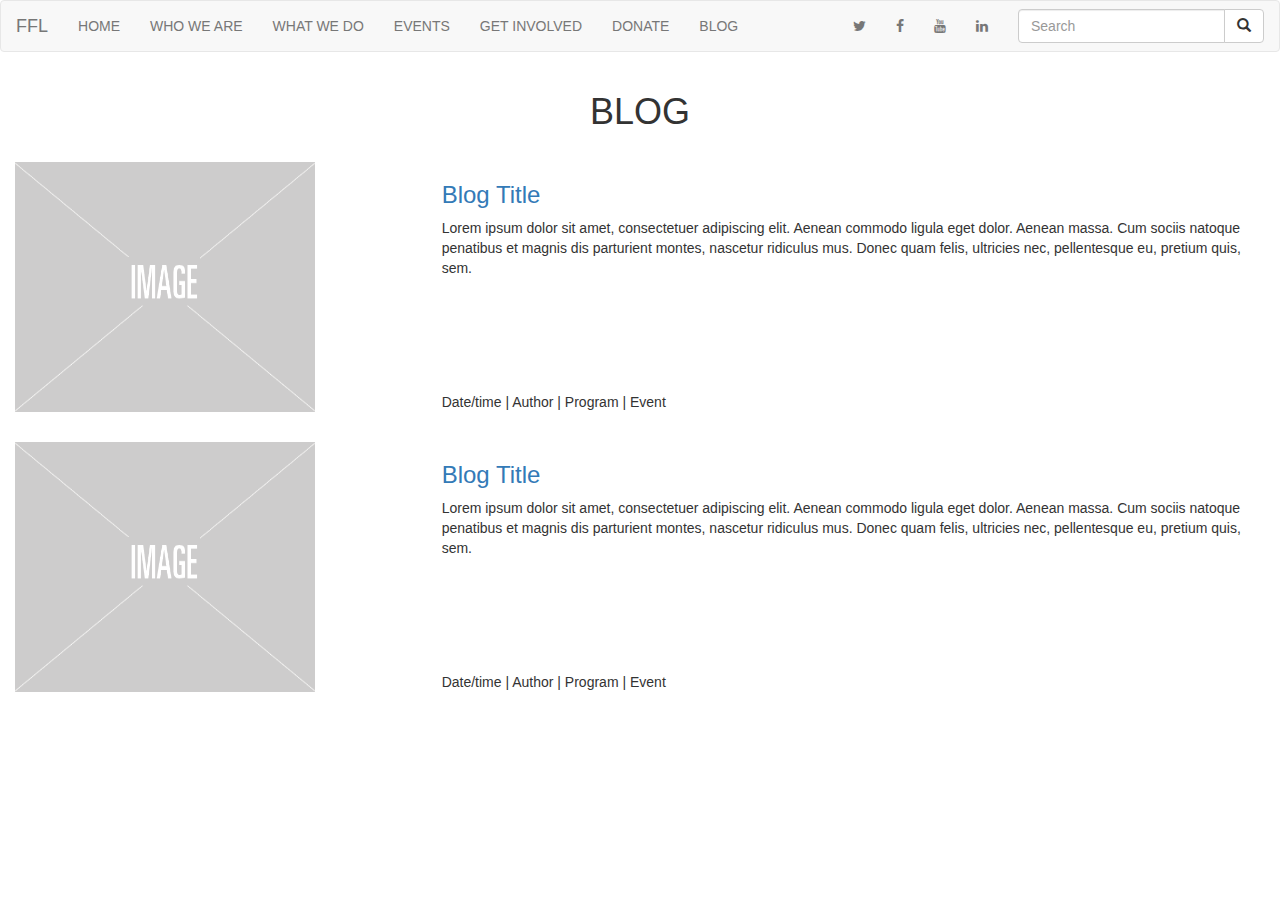
<file: pages/blog-index.html>
<!DOCTYPE html>
<html>
<head>
  <title>Blog | Foundation for Letters</title>
  <meta charset="utf-8">
  <meta name="viewport" content="width=device-width, initial-scale=1">
  <link rel="stylesheet" href="https://maxcdn.bootstrapcdn.com/bootstrap/3.3.7/css/bootstrap.min.css">
  <link rel="stylesheet" href="https://cdnjs.cloudflare.com/ajax/libs/font-awesome/4.7.0/css/font-awesome.min.css">
  <link rel="stylesheet" href="../styles/blog-index.css">
  <script src="https://ajax.googleapis.com/ajax/libs/jquery/3.2.1/jquery.min.js"></script>
  <script src="https://maxcdn.bootstrapcdn.com/bootstrap/3.3.7/js/bootstrap.min.js"></script>
  <script src="../nav.js"></script>
</head>
<body>
  <nav class="pages-navbar">
  </nav>
  
  <div class="container-fluid">
    <h1 class="text-center">BLOG</h1>
    <div class="row blog-index__row">
      <div class="col-sm-4">
        <a href="blog-post.html"><img src="../images/img-placeholder.png" alt="blog img" width="300px" height="250px"></a>
      </div>
      <div class="col-sm-8 blog-index__col">
        <a href="blog-post.html"><h3>Blog Title</h3></a>
        <p>Lorem ipsum dolor sit amet, consectetuer adipiscing elit. Aenean commodo ligula eget dolor. Aenean massa. Cum sociis natoque penatibus et magnis dis parturient montes, nascetur ridiculus mus. Donec quam felis, ultricies nec, pellentesque eu, pretium quis, sem.</p>
        <div class="blog-index__info">Date/time | Author | Program | Event</div>
      </div>
    </div>

    <div class="row blog-index__row">
      <div class="col-sm-4">
        <a href="blog-post.html"><img src="../images/img-placeholder.png" alt="blog img" width="300px" height="250px"></a>
      </div>
      <div class="col-sm-8 blog-index__col">
        <a href="blog-post.html"><h3>Blog Title</h3></a>
        <p>Lorem ipsum dolor sit amet, consectetuer adipiscing elit. Aenean commodo ligula eget dolor. Aenean massa. Cum sociis natoque penatibus et magnis dis parturient montes, nascetur ridiculus mus. Donec quam felis, ultricies nec, pellentesque eu, pretium quis, sem.</p>
        <div class="blog-index__info">Date/time | Author | Program | Event</div>
      </div>
    </div>

  </div>
</body>
</html>
</file>
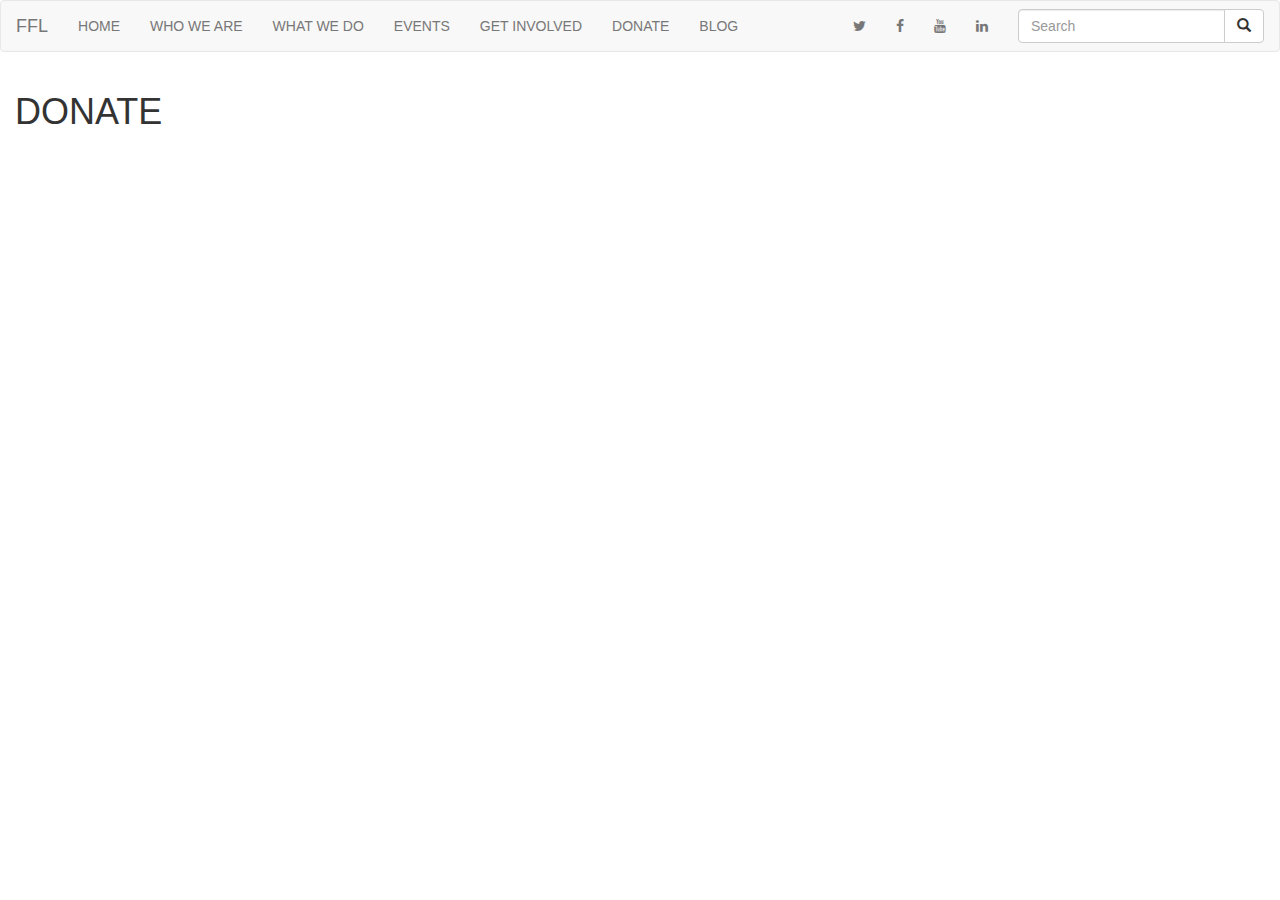
<file: pages/donate.html>
<!DOCTYPE html>
<html>
<head>
  <title>Donate | Foundation for Letters</title>
  <meta charset="utf-8">
  <meta name="viewport" content="width=device-width, initial-scale=1">
  <link rel="stylesheet" href="https://maxcdn.bootstrapcdn.com/bootstrap/3.3.7/css/bootstrap.min.css">
  <link rel="stylesheet" href="https://cdnjs.cloudflare.com/ajax/libs/font-awesome/4.7.0/css/font-awesome.min.css">
  <script src="https://ajax.googleapis.com/ajax/libs/jquery/3.2.1/jquery.min.js"></script>
  <script src="https://maxcdn.bootstrapcdn.com/bootstrap/3.3.7/js/bootstrap.min.js"></script>
  <script src="../nav.js"></script>
</head>
<body>
  <nav class="pages-navbar">
  </nav>

  <div class="container-fluid">

    <!--
      Hey ffl-site team,
        - Enter your HTML below this comment.
        - Only use CSS framework Bootstrap for styling.
        - Here's a decent tutorial on Bootstrap: https://www.w3schools.com/bootstrap/.
        - This means you should not create your own style.css file.
        - The reasoning behind this is we have so many developers working on this, that stylesheets would quickly begin to conflict.
      - Jack
    -->

    <h1>DONATE</h1>

  </div>
</body>
</html>
</file>
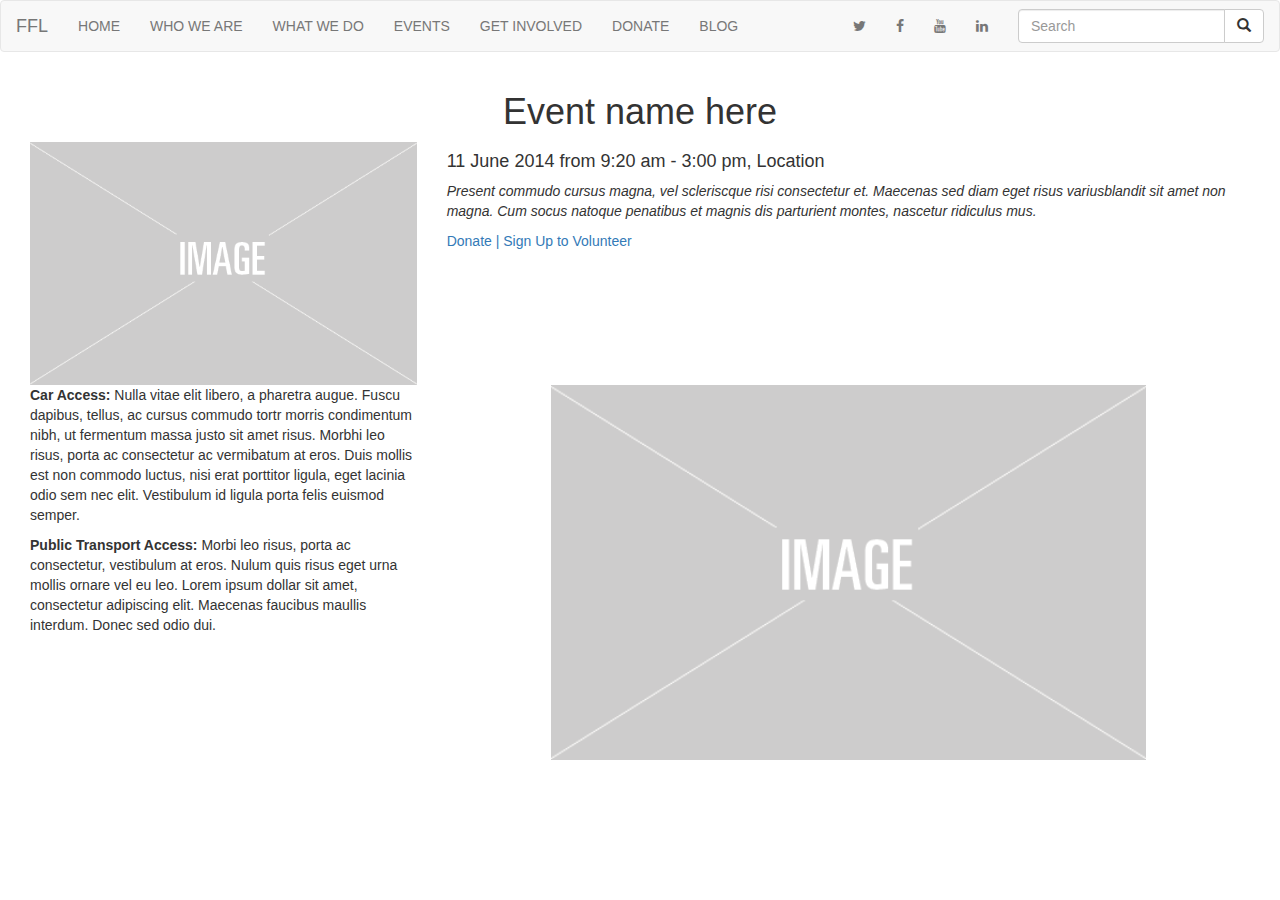
<file: pages/event.html>
<!DOCTYPE html>
<html>
<head>
  <title>Event | Foundation for Letters</title>
  <meta charset="utf-8">
  <meta name="viewport" content="width=device-width, initial-scale=1">
  <link rel="stylesheet" href="https://maxcdn.bootstrapcdn.com/bootstrap/3.3.7/css/bootstrap.min.css">
  <link rel="stylesheet" href="https://cdnjs.cloudflare.com/ajax/libs/font-awesome/4.7.0/css/font-awesome.min.css">
  <script src="https://ajax.googleapis.com/ajax/libs/jquery/3.2.1/jquery.min.js"></script>
  <script src="../nav.js"></script>
</head>
<body>
  <nav class="pages-navbar">
  </nav>

  <div class="container-fluid">
    <div class="container-fluid text-center">  
      <h1>Event name here</h1>
      <div class="row">
        <div class="col-md-4">
          <img style="width: 100%;" src="../images/img-placeholder.png">
        </div>
        <div class="col-md-8 text-left"> 
          <h4>11 June 2014 from 9:20 am - 3:00 pm, Location</h4>
          <p>
            <i>Present commudo cursus magna, vel scleriscque risi consectetur et. Maecenas sed diam eget risus variusblandit sit amet non magna. Cum socus natoque penatibus et magnis dis parturient montes, nascetur ridiculus mus.</i>
          </p>
          <a href="donate.html">Donate<a> | <a href="get-involved.html">Sign Up to Volunteer</h3></a>
        </div>
      </div>
    <div class="row">
      <div class="col-md-4 text-left">
        <p>
          <b>Car Access:</b>
          Nulla vitae elit libero, a pharetra augue. Fuscu dapibus, tellus, ac cursus commudo tortr morris condimentum nibh, ut fermentum massa justo sit amet risus. Morbhi leo risus, porta ac consectetur ac vermibatum at eros. Duis mollis est non commodo luctus, nisi erat porttitor ligula, eget lacinia odio sem nec elit. Vestibulum id ligula porta felis euismod semper.
        </p>
        <p>
          <b>Public Transport Access:</b>
          Morbi leo risus, porta ac consectetur, vestibulum at eros. Nulum quis risus eget urna mollis ornare vel eu leo. Lorem ipsum dollar sit amet, consectetur adipiscing elit. Maecenas faucibus maullis interdum. Donec sed odio dui.
        </p>
      </div>
      <div class="col-md-offset-1 col-md-6">
        <img style="width: 100%;" src="../images/img-placeholder.png">
      </div>
    </div>
</body>
</html>
</file>
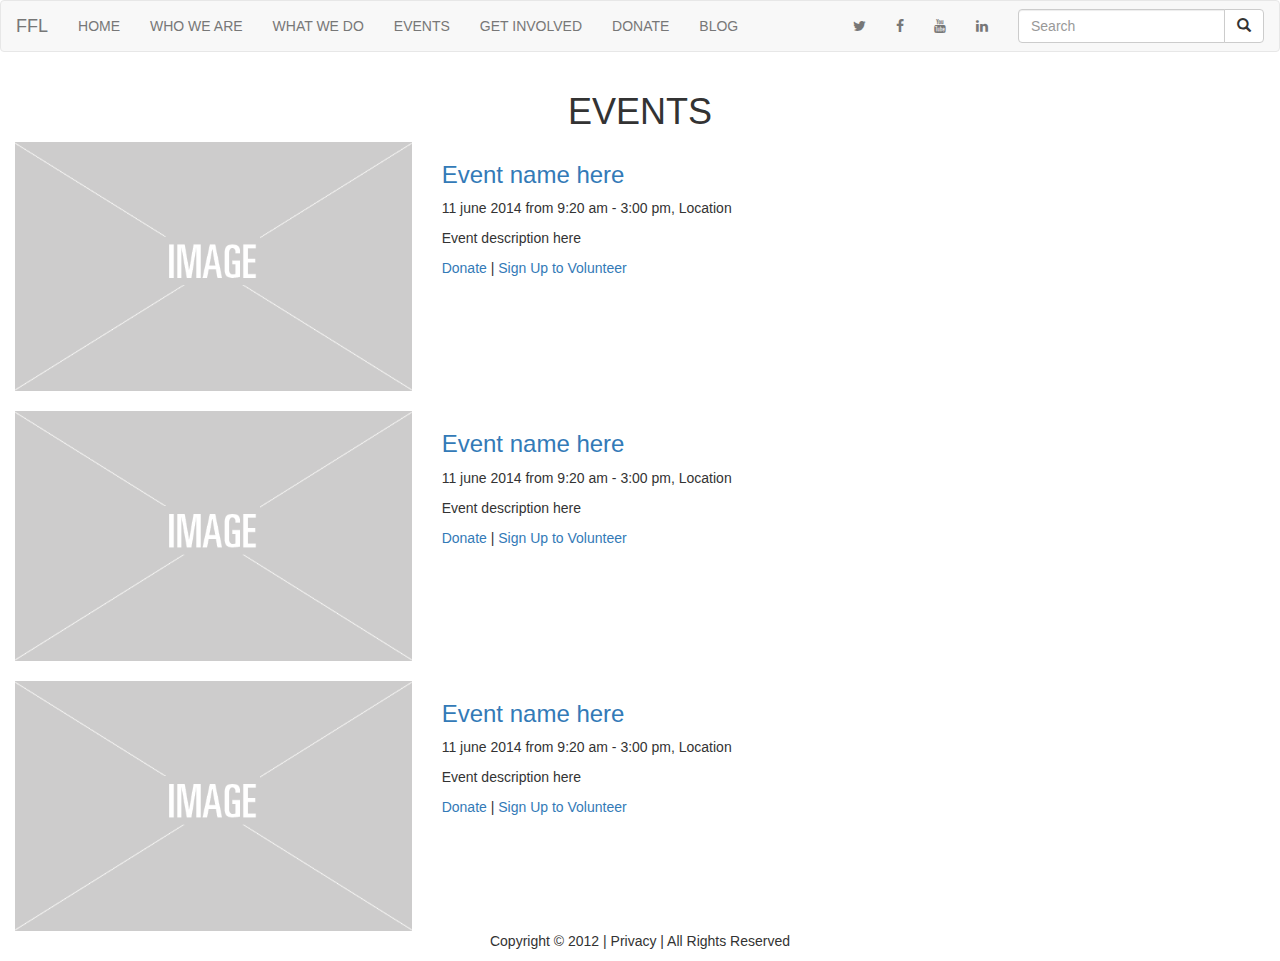
<file: pages/events-index.html>
﻿<!DOCTYPE html>
<html>
<head>
  <title>Events | Foundation for Letters</title>
  <meta charset="utf-8">
  <meta name="viewport" content="width=device-width, initial-scale=1">
  <link rel="stylesheet" href="https://maxcdn.bootstrapcdn.com/bootstrap/3.3.7/css/bootstrap.min.css">
  <link rel="stylesheet" href="https://cdnjs.cloudflare.com/ajax/libs/font-awesome/4.7.0/css/font-awesome.min.css">
  <script src="https://ajax.googleapis.com/ajax/libs/jquery/3.2.1/jquery.min.js"></script>
  <script src="../nav.js"></script>
</head>
<body>
  <nav class="pages-navbar">
  </nav>

  <div class="container-fluid">
        <h1 class="text-center">EVENTS
        </h1>
        <div class="events-index__event1 row">
            <img class="col-md-4" src="../images/img-placeholder.png" />
            <div class="col-md-8">
                <h3><a href="event.html">Event name here</a></h3>
                <p>11 june 2014 from 9:20 am - 3:00 pm, Location</p>
                <p>Event description here</p>
                <p><a href="donate.html">Donate</a> | <a href="get-involved.html">Sign Up to Volunteer</a></p>
            </div>
        </div>
        </br>
        <div class="events-index__event2 row">
           <img class="col-md-4" src="../images/img-placeholder.png" />
            <div class="col-md-8">
                <h3><a href="event.html">Event name here</a></h3>
                <p>11 june 2014 from 9:20 am - 3:00 pm, Location</p>
                <p>Event description here</p>
                <p><a href="donate.html">Donate</a> | <a href="get-involved.html">Sign Up to Volunteer</a></p>
            </div>
        </div>
        </br>
        <div class="events-index__event3 row">
            <img class="col-md-4" src="../images/img-placeholder.png" />
            <div class="col-md-8">
                <h3><a href="event.html">Event name here</a></h3>
                <p>11 june 2014 from 9:20 am - 3:00 pm, Location</p>
                <p>Event description here</p>
                <p><a href="donate.html">Donate</a> | <a href="get-involved.html">Sign Up to Volunteer</a></p>
            </div>
        </div>
    </div>
    <footer class="container-fluid text-center">
        <p>Copyright &copy; 2012 | Privacy | All Rights Reserved </p>
    </footer>
</body>
</html>
</file>
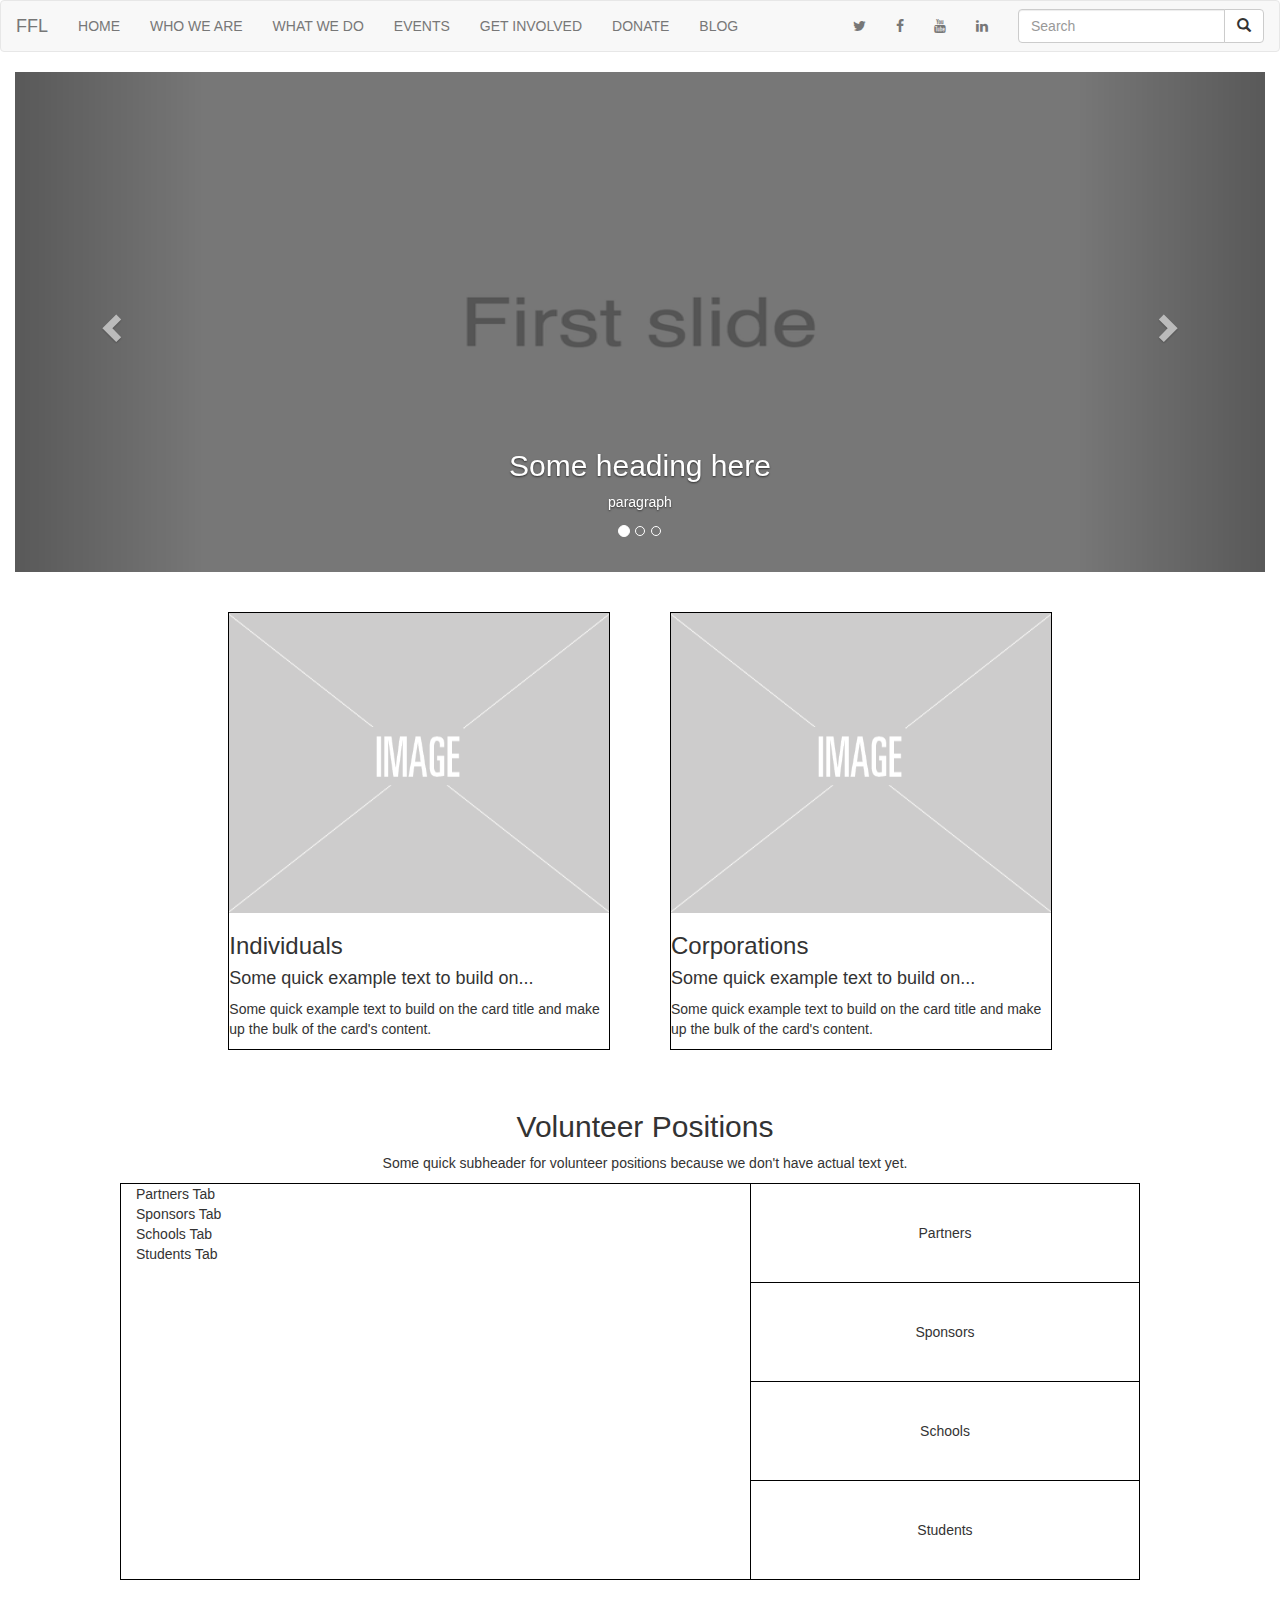
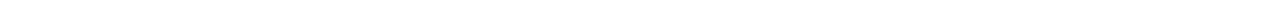
<file: pages/get-involved.html>
<!DOCTYPE html>
<html>
<head>
  <title>Get Involved | Foundation for Letters</title>
  <meta charset="utf-8">
  <meta name="viewport" content="width=device-width, initial-scale=1">
  <link rel="stylesheet" href="https://maxcdn.bootstrapcdn.com/bootstrap/3.3.7/css/bootstrap.min.css">
  <link rel="stylesheet" href="https://cdnjs.cloudflare.com/ajax/libs/font-awesome/4.7.0/css/font-awesome.min.css">
  <script src="https://ajax.googleapis.com/ajax/libs/jquery/3.2.1/jquery.min.js"></script>
  <script src="https://maxcdn.bootstrapcdn.com/bootstrap/3.3.7/js/bootstrap.min.js"></script>
  <script src="../nav.js"></script>
  <link rel="stylesheet" href="../styles/get-involved.css">
</head>
<body>
  <nav class="pages-navbar">
  </nav>

  <div class="container-fluid">
    <div id="carousel" class="carousel slide" data-ride="carousel">
      <ol class="carousel-indicators">
        <li data-target="#carousel" data-slide-to="0" class="active"></li>
        <li data-target="#carousel" data-slide-to="1"></li>
        <li data-target="#carousel" data-slide-to="2"></li>
      </ol>
      <div class="carousel-inner" role="listbox">
        <div class="item active">
          <img style="margin: 0 auto; width: 100%; height: 500px;" class="d-block img-fluid" src="../images/first-slide.png" alt="First slide">
          <div class="carousel-caption d-none d-md-block">
            <h2>Some heading here</h2>
            <p>paragraph</p>
          </div>
        </div>
        <div class="item">
          <img style="margin: 0 auto; width: 100%; height: 500px;" class="d-block img-fluid" src="../images/second-slide.png" alt="Second slide">
          <div class="carousel-caption d-none d-md-block">
            <h2>Some heading here</h2>
            <p>paragraph</p>
          </div>
        </div>
        <div class="item">
          <img style="margin: 0 auto; width: 100%; height: 500px;" class="d-block img-fluid" src="../images/third-slide.png" alt="Third slide">
          <div class="carousel-caption d-none d-md-block">
            <h2>Some heading here</h2>
            <p>paragraph</p>
          </div>
        </div>
      </div>
      <a class="left carousel-control" href="#carousel" role="button" data-slide="prev">
        <span class="glyphicon glyphicon-chevron-left" aria-hidden="true"></span>
        <span class="sr-only">Previous</span>
      </a>
      <a class="right carousel-control" href="#carousel" role="button" data-slide="next">
        <span class="glyphicon glyphicon-chevron-right" aria-hidden="true"></span>
        <span class="sr-only">Next</span>
      </a>
    </div> <!-- ./carousel -->

    <div class="get-involved__card-container row">
      <div class="card col-xs-12 col-sm-offset-2 col-sm-4">
        <div class="card-inner">
          <img class="card-img get-involved__card-image" src="../images/img-placeholder.png" />
          <div class="card-block">
            <h3 class="card-title">Individuals</h3>
            <h4 class="card-subtitle">Some quick example text to build on...</h4>
            <p class="card-text">Some quick example text to build on the card title and make up the bulk of the card's content.</p>
          </div>
        </div>
      </div>

      <div class="card col-xs-12 col-sm-4">
        <div class="card-inner">
          <img class="card-img-top get-involved__card-image" src="../images/img-placeholder.png" />
          <div class="card-block">
            <h3 class="card-title">Corporations</h3>
            <h4 class="card-subtitle">Some quick example text to build on...</h4>
            <p class="card-text">Some quick example text to build on the card title and make up the bulk of the card's content.</p>
          </div>
        </div>
      </div>
    </div>

    <div class="get-involved__positions">
      <div class="text-center">
        <h2>Volunteer Positions</h2>
        <p>Some quick subheader for volunteer positions because we don't have actual text yet.</p>
      </div>

      <div>
        <div class="get-involved__tab-content-container col-sm-offset-1 col-xs-8 col-sm-6">
          <div class="tabcontent" id="get-involved__partners-tab">Partners Tab</div>
          <div class="tabcontent" id="get-involved__sponsors-tab">Sponsors Tab</div>
          <div class="tabcontent" id="get-involved__schools-tab">Schools Tab</div>
          <div class="tabcontent" id="get-involved__students-tab">Students Tab</div>
        </div>
      </div>

      <div class="get-involved__tab-container col-xs-4 col-sm-4">
        <div class="tabgroup btn-group-vertical col-xs-12">
          <button class="tablink btn" onclick="openCity(event, 'Partners')">Partners</button>
          <button class="tablink btn" onclick="openCity(event, 'Sponsors')">Sponsors</button>
          <button class="tablink btn" onclick="openCity(event, 'Schools')">Schools</button>
          <button class="tablink btn" onclick="openCity(event, 'Students')">Students</button>
        </div>
      </div>
    </div>
  </div>
</body>
</html>
</file>
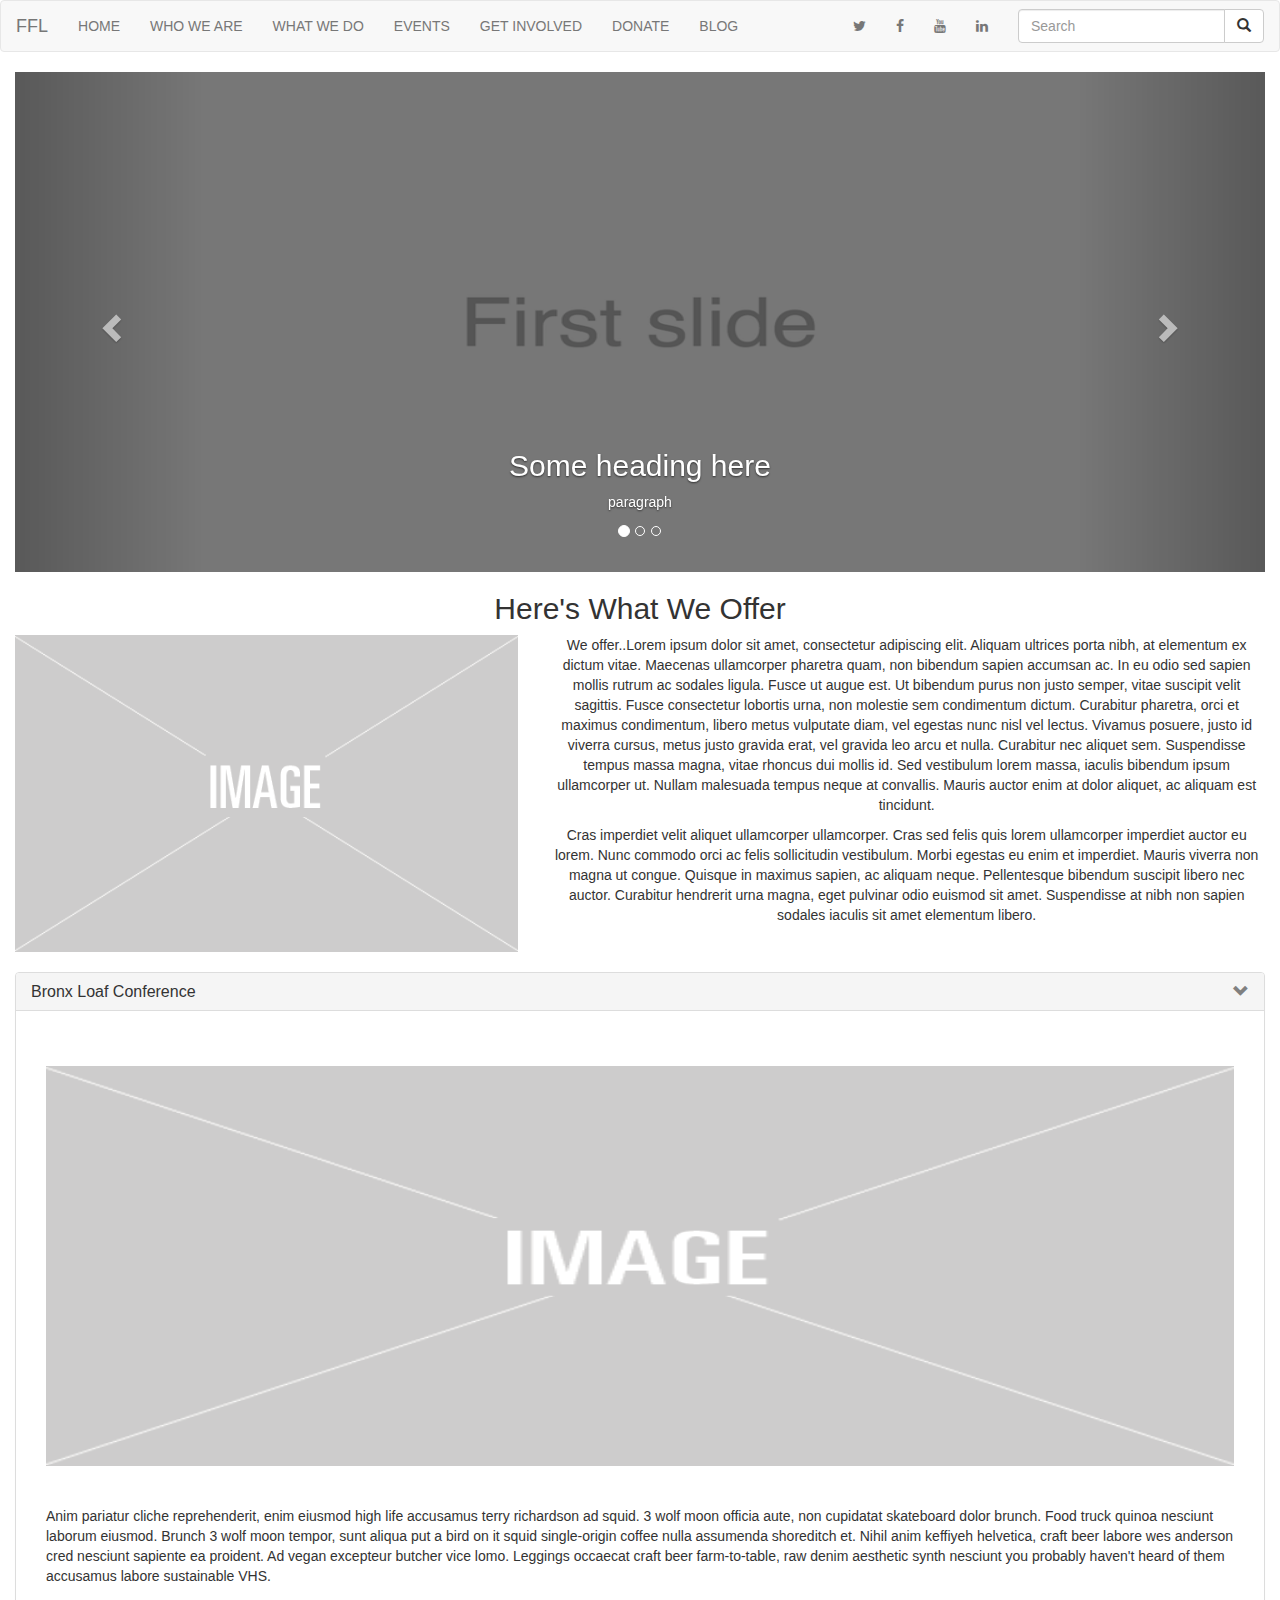
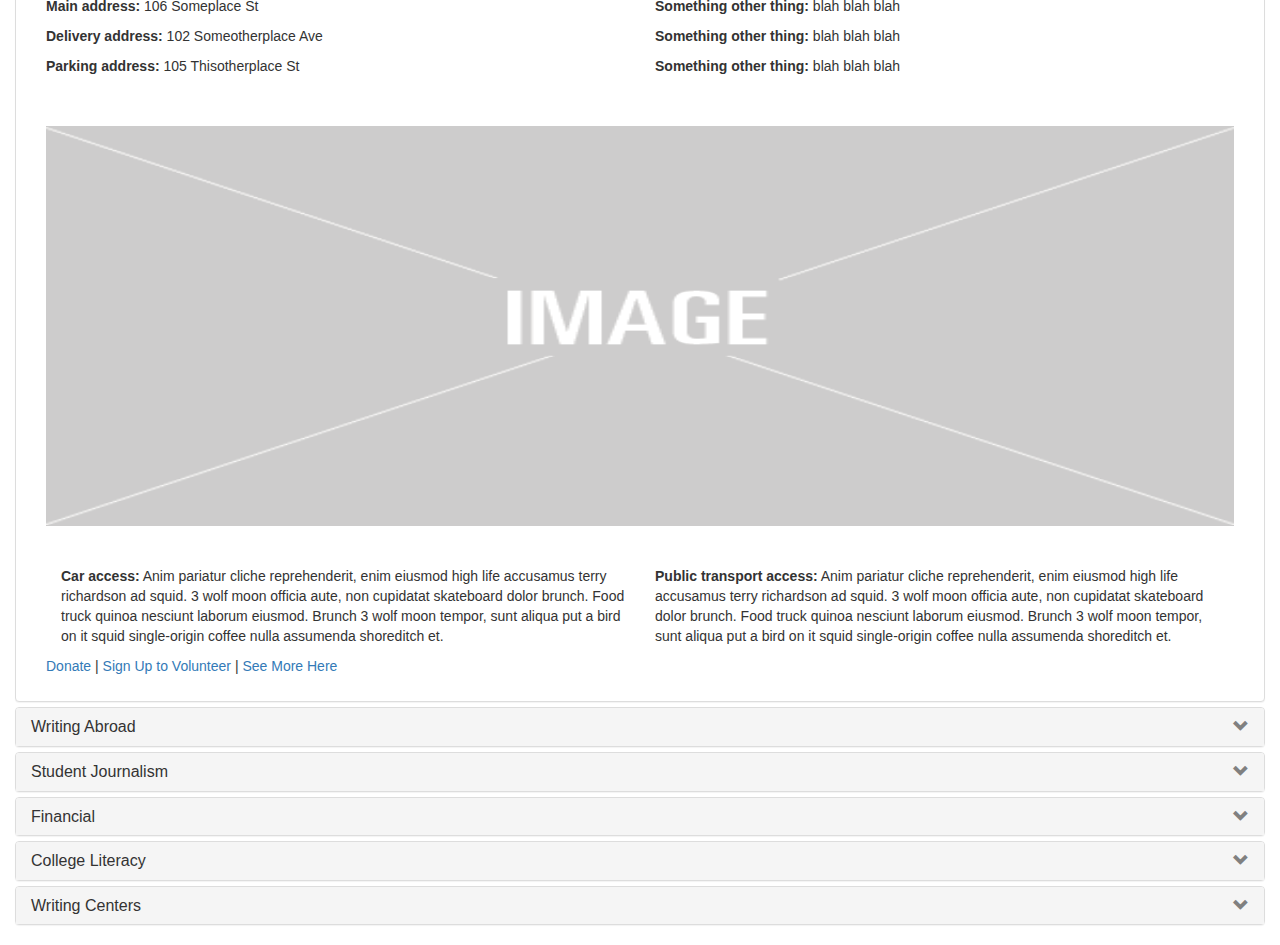
<file: pages/programs.html>
﻿<!DOCTYPE html>
<html>

<head>
  <title>Events | Foundation for Letters</title>
  <meta charset="utf-8">
  <meta name="viewport" content="width=device-width, initial-scale=1">
  <link rel="stylesheet" href="https://maxcdn.bootstrapcdn.com/bootstrap/3.3.7/css/bootstrap.min.css">
  <link rel="stylesheet" href="https://cdnjs.cloudflare.com/ajax/libs/font-awesome/4.7.0/css/font-awesome.min.css">
  <link rel="stylesheet" href="../styles/programs.css">
  <script src="https://ajax.googleapis.com/ajax/libs/jquery/3.2.1/jquery.min.js"></script>
  <script src="https://maxcdn.bootstrapcdn.com/bootstrap/3.3.7/js/bootstrap.min.js"></script>
  <script src="../nav.js"></script>
</head>

<body>
  <nav class="pages-navbar">
  </nav>

  <div class="container-fluid text-center">

    <div id="programs__carousel" class="carousel slide" data-ride="carousel">
      <ol class="carousel-indicators">
        <li data-target="#programs__carousel" data-slide-to="0" class="active"></li>
        <li data-target="#programs__carousel" data-slide-to="1"></li>
        <li data-target="#programs__carousel" data-slide-to="2"></li>
      </ol>
      <div class="carousel-inner" role="listbox">
        <div class="item active">
          <img style="margin: 0 auto; width: 100%; height: 500px;" class="d-block img-fluid" src="../images/first-slide.png" alt="First slide">
          <div class="carousel-caption d-none d-md-block">
            <h2>Some heading here</h2>
            <p>paragraph</p>
          </div>
        </div>
        <div class="item">
          <img style="margin: 0 auto; width: 100%; height: 500px;" class="d-block img-fluid" src="../images/second-slide.png" alt="Second slide">
          <div class="carousel-caption d-none d-md-block">
            <h2>Some heading here</h2>
            <p>paragraph</p>
          </div>
        </div>
        <div class="item">
          <img style="margin: 0 auto; width: 100%; height: 500px;" class="d-block img-fluid" src="../images/third-slide.png" alt="Third slide">
          <div class="carousel-caption d-none d-md-block">
            <h2>Some heading here</h2>
            <p>paragraph</p>
          </div>
        </div>
      </div>
      <a class="left carousel-control" href="#programs__carousel" role="button" data-slide="prev">
        <span class="glyphicon glyphicon-chevron-left" aria-hidden="true"></span>
        <span class="sr-only">Previous</span>
      </a>
      <a class="right carousel-control" href="#programs__carousel" role="button" data-slide="next">
        <span class="glyphicon glyphicon-chevron-right" aria-hidden="true"></span>
        <span class="sr-only">Next</span>
      </a>
    </div> <!-- ./carousel -->

    <div id="programs__blurb">
      <h2> Here's What We Offer</h2>
      <div class="row">
        <div class="col-md-5">
          <img style="width: 100%" src="../images/img-placeholder.png">
        </div>
        <div class="col-md-7">
          <p>
            We offer..Lorem ipsum dolor sit amet, consectetur adipiscing elit. Aliquam ultrices porta nibh, at elementum ex dictum vitae. Maecenas ullamcorper pharetra quam, non bibendum sapien accumsan ac. In eu odio sed sapien mollis rutrum ac sodales ligula. Fusce ut augue est. Ut bibendum purus non justo semper, vitae suscipit velit sagittis. Fusce consectetur lobortis urna, non molestie sem condimentum dictum. Curabitur pharetra, orci et maximus condimentum, libero metus vulputate diam, vel egestas nunc nisl vel lectus. Vivamus posuere, justo id viverra cursus, metus justo gravida erat, vel gravida leo arcu et nulla. Curabitur nec aliquet sem. Suspendisse tempus massa magna, vitae rhoncus dui mollis id. Sed vestibulum lorem massa, iaculis bibendum ipsum ullamcorper ut. Nullam malesuada tempus neque at convallis. Mauris auctor enim at dolor aliquet, ac aliquam est tincidunt.
          </p>
          <p>
            Cras imperdiet velit aliquet ullamcorper ullamcorper. Cras sed felis quis lorem ullamcorper imperdiet auctor eu lorem. Nunc commodo orci ac felis sollicitudin vestibulum. Morbi egestas eu enim et imperdiet. Mauris viverra non magna ut congue. Quisque in maximus sapien, ac aliquam neque. Pellentesque bibendum suscipit libero nec auctor. Curabitur hendrerit urna magna, eget pulvinar odio euismod sit amet. Suspendisse at nibh non sapien sodales iaculis sit amet elementum libero.
          </p>
        </div>
      </div>
    </div>

    <div class="panel-group text-left" id="accordion">

      <div class="panel panel-default">
        <div class="panel-heading">
          <h4 class="panel-title">
            <a class="accordion-toggle" data-toggle="collapse" data-parent="#accordion" href="#collapseOne">
              Bronx Loaf Conference
            </a>
          </h4>
        </div>
        <div id="collapseOne" class="panel-collapse collapse in">
          <div class="panel-body">
            <div class="col-md-12">
              <img class="programs__event-image" src="../images/img-placeholder.png" alt="event image" />
            </div>
            <div class="col-md-12">
              <p>
                Anim pariatur cliche reprehenderit, enim eiusmod high life accusamus terry richardson ad squid. 3 wolf moon officia aute, non cupidatat skateboard dolor brunch. Food truck quinoa nesciunt laborum eiusmod. Brunch 3 wolf moon tempor, sunt aliqua put a bird on it squid single-origin coffee nulla assumenda shoreditch et. Nihil anim keffiyeh helvetica, craft beer labore wes anderson cred nesciunt sapiente ea proident. Ad vegan excepteur butcher vice lomo. Leggings occaecat craft beer farm-to-table, raw denim aesthetic synth nesciunt you probably haven't heard of them accusamus labore sustainable VHS.
              </p>
            </div>
            <div class="info">
              <div class="col-sm-6">
                <p><strong>Main address:</strong> 106 Someplace St</p>
                <p><strong>Delivery address:</strong> 102 Someotherplace Ave</p>
                <p><strong>Parking address:</strong> 105 Thisotherplace St</p>
              </div>
              <div class="col-sm-6">
                <p><strong>Something other thing:</strong> blah blah blah</p>
                <p><strong>Something other thing:</strong> blah blah blah</p>
                <p><strong>Something other thing:</strong> blah blah blah</p>
              </div>
            </div> <!-- ./info -->
            <div class="map col-md-12">
              <img class="programs__event-map" src="../images/img-placeholder.png" alt="map" />
            </div>
            <div class="col-md-12">
              <p class="col-md-6">
                <strong>Car access:</strong> Anim pariatur cliche reprehenderit, enim eiusmod high life accusamus terry richardson ad squid. 3 wolf moon officia aute, non cupidatat skateboard dolor brunch. Food truck quinoa nesciunt laborum eiusmod. Brunch 3 wolf moon tempor, sunt aliqua put a bird on it squid single-origin coffee nulla assumenda shoreditch et.
              </p>
              <p class="col-md-6">
                <strong>Public transport access:</strong> Anim pariatur cliche reprehenderit, enim eiusmod high life accusamus terry richardson ad squid. 3 wolf moon officia aute, non cupidatat skateboard dolor brunch. Food truck quinoa nesciunt laborum eiusmod. Brunch 3 wolf moon tempor, sunt aliqua put a bird on it squid single-origin coffee nulla assumenda shoreditch et.
              </p>
              <p>
                  <a href="donate.html">Donate</a> | <a href="volunteer.html">Sign Up to Volunteer</a> | <a>See More Here</a>
              </p>
            </div>
          </div> <!-- panel body -->
        </div>
      </div>

      <div class="panel panel-default">
        <div class="panel-heading">
          <h4 class="panel-title">
            <a class="accordion-toggle" data-toggle="collapse" data-parent="#accordion" href="#collapseTwo">
              Writing Abroad
            </a>
          </h4>
        </div>
        <div id="collapseTwo" class="panel-collapse collapse">
          <div class="panel-body">
            <div class="col-md-12">
              <img class="programs__event-image" src="../images/img-placeholder.png" alt="event image" />
            </div>
            <div class="col-md-12">
              <p>
                Anim pariatur cliche reprehenderit, enim eiusmod high life accusamus terry richardson ad squid. 3 wolf moon officia aute, non cupidatat skateboard dolor brunch. Food truck quinoa nesciunt laborum eiusmod. Brunch 3 wolf moon tempor, sunt aliqua put a bird on it squid single-origin coffee nulla assumenda shoreditch et. Nihil anim keffiyeh helvetica, craft beer labore wes anderson cred nesciunt sapiente ea proident. Ad vegan excepteur butcher vice lomo. Leggings occaecat craft beer farm-to-table, raw denim aesthetic synth nesciunt you probably haven't heard of them accusamus labore sustainable VHS.
              </p>
            </div>
            <div class="info">
              <div class="col-sm-6">
                <p><strong>Main address:</strong> 106 Someplace St</p>
                <p><strong>Delivery address:</strong> 102 Someotherplace Ave</p>
                <p><strong>Parking address:</strong> 105 Thisotherplace St</p>
              </div>
              <div class="col-sm-6">
                <p><strong>Something other thing:</strong> blah blah blah</p>
                <p><strong>Something other thing:</strong> blah blah blah</p>
                <p><strong>Something other thing:</strong> blah blah blah</p>
              </div>
            </div> <!-- ./info -->
            <div class="map col-md-12">
              <img class="programs__event-map" src="../images/img-placeholder.png" alt="map" />
            </div>
              <div class="col-md-12">
                  <p class="col-md-6">
                      <strong>Car access:</strong> Anim pariatur cliche reprehenderit, enim eiusmod high life accusamus terry richardson ad squid. 3 wolf moon officia aute, non cupidatat skateboard dolor brunch. Food truck quinoa nesciunt laborum eiusmod. Brunch 3 wolf moon tempor, sunt aliqua put a bird on it squid single-origin coffee nulla assumenda shoreditch et.
                  </p>
                  <p class="col-md-6">
                      <strong>Public transport access:</strong> Anim pariatur cliche reprehenderit, enim eiusmod high life accusamus terry richardson ad squid. 3 wolf moon officia aute, non cupidatat skateboard dolor brunch. Food truck quinoa nesciunt laborum eiusmod. Brunch 3 wolf moon tempor, sunt aliqua put a bird on it squid single-origin coffee nulla assumenda shoreditch et.
                  </p>
                  <p>
                      <a href="donate.html">Donate</a> | <a href="volunteer.html">Sign Up to Volunteer</a> | <a>See More Here</a>
                  </p>
              </div>
          </div>
        </div>
      </div>

      <div class="panel panel-default">
        <div class="panel-heading">
          <h4 class="panel-title">
            <a class="accordion-toggle" data-toggle="collapse" data-parent="#accordion" href="#collapseThree">
              Student Journalism
            </a>
          </h4>
        </div>
        <div id="collapseThree" class="panel-collapse collapse">
          <div class="panel-body">
            <div class="col-md-12">
              <img class="programs__event-image" src="../images/img-placeholder.png" alt="event image" />
            </div>
            <div class="col-md-12">
              <p>
                Anim pariatur cliche reprehenderit, enim eiusmod high life accusamus terry richardson ad squid. 3 wolf moon officia aute, non cupidatat skateboard dolor brunch. Food truck quinoa nesciunt laborum eiusmod. Brunch 3 wolf moon tempor, sunt aliqua put a bird on it squid single-origin coffee nulla assumenda shoreditch et. Nihil anim keffiyeh helvetica, craft beer labore wes anderson cred nesciunt sapiente ea proident. Ad vegan excepteur butcher vice lomo. Leggings occaecat craft beer farm-to-table, raw denim aesthetic synth nesciunt you probably haven't heard of them accusamus labore sustainable VHS.
              </p>
            </div>
            <div class="info">
              <div class="col-sm-6">
                <p><strong>Main address:</strong> 106 Someplace St</p>
                <p><strong>Delivery address:</strong> 102 Someotherplace Ave</p>
                <p><strong>Parking address:</strong> 105 Thisotherplace St</p>
              </div>
              <div class="col-sm-6">
                <p><strong>Something other thing:</strong> blah blah blah</p>
                <p><strong>Something other thing:</strong> blah blah blah</p>
                <p><strong>Something other thing:</strong> blah blah blah</p>
              </div>
            </div> <!-- ./info -->
            <div class="map col-md-12">
              <img class="programs__event-map" src="../images/img-placeholder.png" alt="map" />
            </div>
            <div class="col-md-12">
              <p>
                <strong>Car access:</strong> Anim pariatur cliche reprehenderit, enim eiusmod high life accusamus terry richardson ad squid. 3 wolf moon officia aute, non cupidatat skateboard dolor brunch. Food truck quinoa nesciunt laborum eiusmod. Brunch 3 wolf moon tempor, sunt aliqua put a bird on it squid single-origin coffee nulla assumenda shoreditch et.
              </p>
              <p>
                <strong>Public transport access:</strong> Anim pariatur cliche reprehenderit, enim eiusmod high life accusamus terry richardson ad squid. 3 wolf moon officia aute, non cupidatat skateboard dolor brunch. Food truck quinoa nesciunt laborum eiusmod. Brunch 3 wolf moon tempor, sunt aliqua put a bird on it squid single-origin coffee nulla assumenda shoreditch et.
              </p>
            </div>
          </div>
        </div>
      </div>

      <div class="panel panel-default">
        <div class="panel-heading">
          <h4 class="panel-title">
            <a class="accordion-toggle" data-toggle="collapse" data-parent="#accordion" href="#collapseFour">
              Financial
            </a>
          </h4>
        </div>
        <div id="collapseFour" class="panel-collapse collapse">
          <div class="panel-body">
            <div class="col-md-12">
              <img class="programs__event-image" src="../images/img-placeholder.png" alt="event image" />
            </div>
            <div class="col-md-12">
              <p>
                Anim pariatur cliche reprehenderit, enim eiusmod high life accusamus terry richardson ad squid. 3 wolf moon officia aute, non cupidatat skateboard dolor brunch. Food truck quinoa nesciunt laborum eiusmod. Brunch 3 wolf moon tempor, sunt aliqua put a bird on it squid single-origin coffee nulla assumenda shoreditch et. Nihil anim keffiyeh helvetica, craft beer labore wes anderson cred nesciunt sapiente ea proident. Ad vegan excepteur butcher vice lomo. Leggings occaecat craft beer farm-to-table, raw denim aesthetic synth nesciunt you probably haven't heard of them accusamus labore sustainable VHS.
              </p>
            </div>
            <div class="info">
              <div class="col-sm-6">
                <p><strong>Main address:</strong> 106 Someplace St</p>
                <p><strong>Delivery address:</strong> 102 Someotherplace Ave</p>
                <p><strong>Parking address:</strong> 105 Thisotherplace St</p>
              </div>
              <div class="col-sm-6">
                <p><strong>Something other thing:</strong> blah blah blah</p>
                <p><strong>Something other thing:</strong> blah blah blah</p>
                <p><strong>Something other thing:</strong> blah blah blah</p>
              </div>
            </div> <!-- ./info -->
            <div class="map col-md-12">
              <img class="programs__event-map" src="../images/img-placeholder.png" alt="map" />
            </div>
              <div class="col-md-12">
                  <p class="col-md-6">
                      <strong>Car access:</strong> Anim pariatur cliche reprehenderit, enim eiusmod high life accusamus terry richardson ad squid. 3 wolf moon officia aute, non cupidatat skateboard dolor brunch. Food truck quinoa nesciunt laborum eiusmod. Brunch 3 wolf moon tempor, sunt aliqua put a bird on it squid single-origin coffee nulla assumenda shoreditch et.
                  </p>
                  <p class="col-md-6">
                      <strong>Public transport access:</strong> Anim pariatur cliche reprehenderit, enim eiusmod high life accusamus terry richardson ad squid. 3 wolf moon officia aute, non cupidatat skateboard dolor brunch. Food truck quinoa nesciunt laborum eiusmod. Brunch 3 wolf moon tempor, sunt aliqua put a bird on it squid single-origin coffee nulla assumenda shoreditch et.
                  </p>
                  <p>
                      <a href="donate.html">Donate</a> | <a href="volunteer.html">Sign Up to Volunteer</a> | <a>See More Here</a>
                  </p>
              </div>
          </div>
        </div>
      </div>

      <div class="panel panel-default">
        <div class="panel-heading">
          <h4 class="panel-title">
            <a class="accordion-toggle" data-toggle="collapse" data-parent="#accordion" href="#collapseFive">
              College Literacy
            </a>
          </h4>
        </div>
        <div id="collapseFive" class="panel-collapse collapse">
          <div class="panel-body">
            <div class="col-md-12">
              <img class="programs__event-image" src="../images/img-placeholder.png" alt="event image" />
            </div>
            <div class="col-md-12">
              <p>
                Anim pariatur cliche reprehenderit, enim eiusmod high life accusamus terry richardson ad squid. 3 wolf moon officia aute, non cupidatat skateboard dolor brunch. Food truck quinoa nesciunt laborum eiusmod. Brunch 3 wolf moon tempor, sunt aliqua put a bird on it squid single-origin coffee nulla assumenda shoreditch et. Nihil anim keffiyeh helvetica, craft beer labore wes anderson cred nesciunt sapiente ea proident. Ad vegan excepteur butcher vice lomo. Leggings occaecat craft beer farm-to-table, raw denim aesthetic synth nesciunt you probably haven't heard of them accusamus labore sustainable VHS.
              </p>
            </div>
            <div class="info">
              <div class="col-sm-6">
                <p><strong>Main address:</strong> 106 Someplace St</p>
                <p><strong>Delivery address:</strong> 102 Someotherplace Ave</p>
                <p><strong>Parking address:</strong> 105 Thisotherplace St</p>
              </div>
              <div class="col-sm-6">
                <p><strong>Something other thing:</strong> blah blah blah</p>
                <p><strong>Something other thing:</strong> blah blah blah</p>
                <p><strong>Something other thing:</strong> blah blah blah</p>
              </div>
            </div> <!-- ./info -->
            <div class="map col-md-12">
              <img class="programs__event-map" src="../images/img-placeholder.png" alt="map" />
            </div>
              <div class="col-md-12">
                  <p class="col-md-6">
                      <strong>Car access:</strong> Anim pariatur cliche reprehenderit, enim eiusmod high life accusamus terry richardson ad squid. 3 wolf moon officia aute, non cupidatat skateboard dolor brunch. Food truck quinoa nesciunt laborum eiusmod. Brunch 3 wolf moon tempor, sunt aliqua put a bird on it squid single-origin coffee nulla assumenda shoreditch et.
                  </p>
                  <p class="col-md-6">
                      <strong>Public transport access:</strong> Anim pariatur cliche reprehenderit, enim eiusmod high life accusamus terry richardson ad squid. 3 wolf moon officia aute, non cupidatat skateboard dolor brunch. Food truck quinoa nesciunt laborum eiusmod. Brunch 3 wolf moon tempor, sunt aliqua put a bird on it squid single-origin coffee nulla assumenda shoreditch et.
                  </p>
                  <p>
                      <a href="donate.html">Donate</a> | <a href="volunteer.html">Sign Up to Volunteer</a> | <a>See More Here</a>
                  </p>
              </div>
          </div>
        </div>
      </div>

      <div class="panel panel-default">
        <div class="panel-heading">
          <h4 class="panel-title">
            <a class="accordion-toggle" data-toggle="collapse" data-parent="#accordion" href="#collapseSix">
              Writing Centers
            </a>
          </h4>
        </div>
        <div id="collapseSix" class="panel-collapse collapse">
          <div class="panel-body">
            <div class="col-md-12">
              <img class="programs__event-image" src="../images/img-placeholder.png" alt="event image" />
            </div>
            <div class="col-md-12">
              <p>
                Anim pariatur cliche reprehenderit, enim eiusmod high life accusamus terry richardson ad squid. 3 wolf moon officia aute, non cupidatat skateboard dolor brunch. Food truck quinoa nesciunt laborum eiusmod. Brunch 3 wolf moon tempor, sunt aliqua put a bird on it squid single-origin coffee nulla assumenda shoreditch et. Nihil anim keffiyeh helvetica, craft beer labore wes anderson cred nesciunt sapiente ea proident. Ad vegan excepteur butcher vice lomo. Leggings occaecat craft beer farm-to-table, raw denim aesthetic synth nesciunt you probably haven't heard of them accusamus labore sustainable VHS.
              </p>
            </div>
            <div class="info">
              <div class="col-sm-6">
                <p><strong>Main address:</strong> 106 Someplace St</p>
                <p><strong>Delivery address:</strong> 102 Someotherplace Ave</p>
                <p><strong>Parking address:</strong> 105 Thisotherplace St</p>
              </div>
              <div class="col-sm-6">
                <p><strong>Something other thing:</strong> blah blah blah</p>
                <p><strong>Something other thing:</strong> blah blah blah</p>
                <p><strong>Something other thing:</strong> blah blah blah</p>
              </div>
            </div> <!-- ./info -->
            <div class="map col-md-12">
              <img class="programs__event-map" src="../images/img-placeholder.png" alt="map" />
            </div>
              <div class="col-md-12">
                  <p class="col-md-6">
                      <strong>Car access:</strong> Anim pariatur cliche reprehenderit, enim eiusmod high life accusamus terry richardson ad squid. 3 wolf moon officia aute, non cupidatat skateboard dolor brunch. Food truck quinoa nesciunt laborum eiusmod. Brunch 3 wolf moon tempor, sunt aliqua put a bird on it squid single-origin coffee nulla assumenda shoreditch et.
                  </p>
                  <p class="col-md-6">
                      <strong>Public transport access:</strong> Anim pariatur cliche reprehenderit, enim eiusmod high life accusamus terry richardson ad squid. 3 wolf moon officia aute, non cupidatat skateboard dolor brunch. Food truck quinoa nesciunt laborum eiusmod. Brunch 3 wolf moon tempor, sunt aliqua put a bird on it squid single-origin coffee nulla assumenda shoreditch et.
                  </p>
                  <p>
                      <a href="donate.html">Donate</a> | <a href="volunteer.html">Sign Up to Volunteer</a> | <a>See More Here</a>
                  </p>
              </div>
          </div>
        </div>
      </div>

      </div>
    </div>

</body>

</html>
</file>
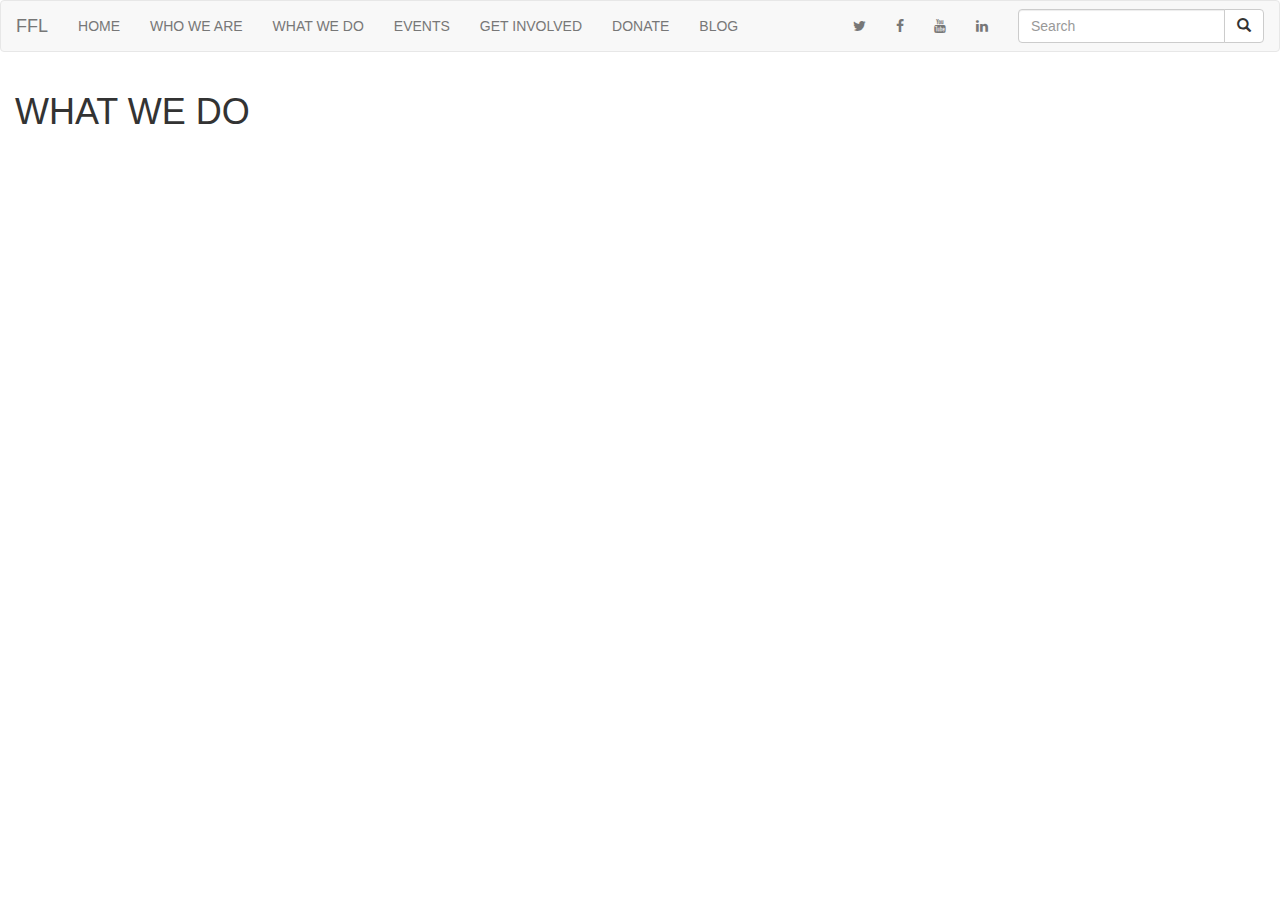
<file: pages/what-we-do.html>
<!DOCTYPE html>
<html>
<head>
  <title>What we do | Foundation for Letters</title>
  <meta charset="utf-8">
  <meta name="viewport" content="width=device-width, initial-scale=1">
  <link rel="stylesheet" href="https://maxcdn.bootstrapcdn.com/bootstrap/3.3.7/css/bootstrap.min.css">
  <link rel="stylesheet" href="https://cdnjs.cloudflare.com/ajax/libs/font-awesome/4.7.0/css/font-awesome.min.css">
  <script src="https://ajax.googleapis.com/ajax/libs/jquery/3.2.1/jquery.min.js"></script>
  <script src="https://maxcdn.bootstrapcdn.com/bootstrap/3.3.7/js/bootstrap.min.js"></script>
  <script src="../nav.js"></script>
</head>
<body>
  <nav class="pages-navbar">
  </nav>

  <div class="container-fluid">
  
    <!--
      Hey ffl-site team,
        - Enter your HTML below this comment.
        - Only use CSS framework Bootstrap for styling.
        - Here's a decent tutorial on Bootstrap: https://www.w3schools.com/bootstrap/.
        - This means you should not create your own style.css file.
        - The reasoning behind this is we have so many developers working on this, that stylesheets would quickly begin to conflict.
      - Jack
    -->
    
    <h1>WHAT WE DO</h1>

  </div>
</body>
</html>
</file>
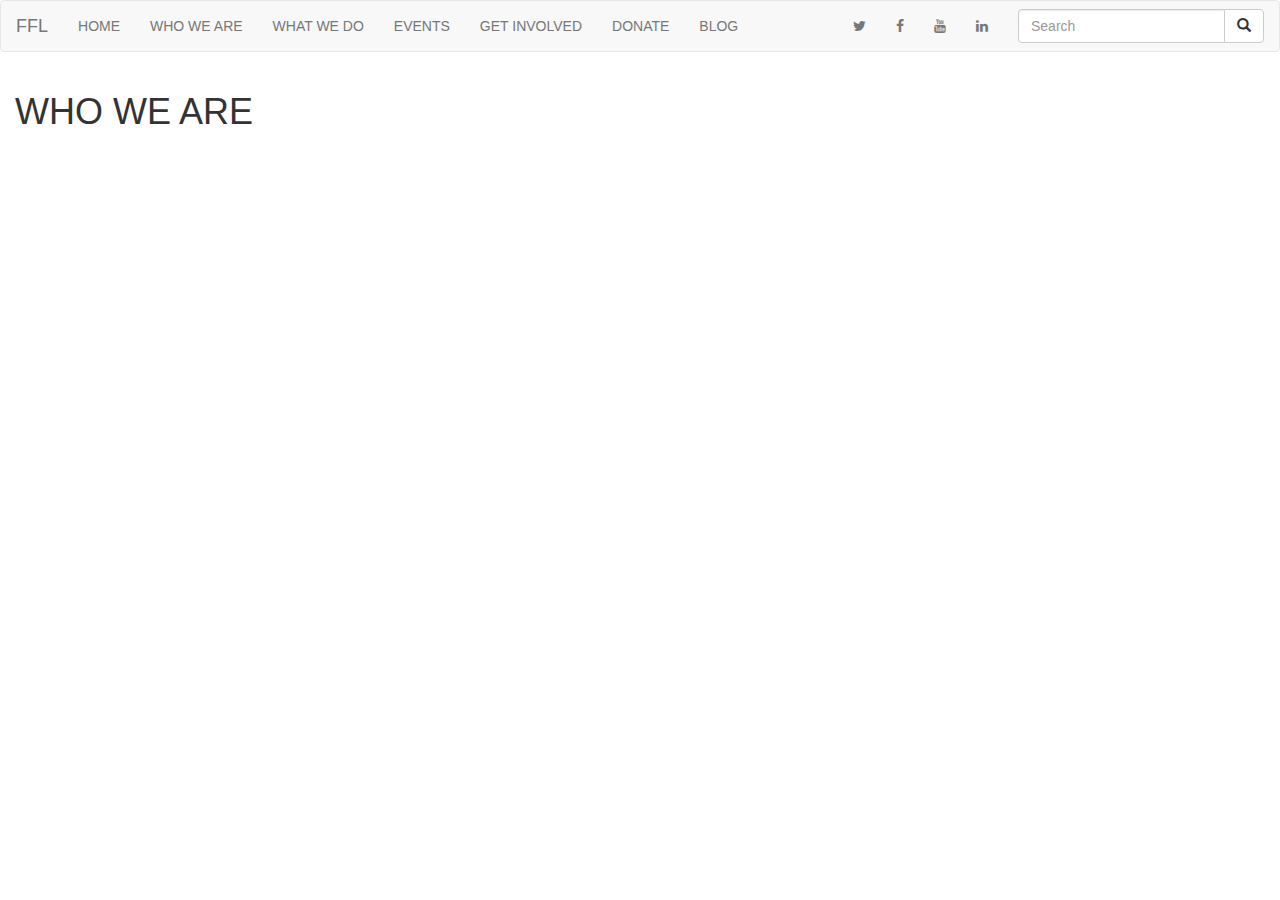
<file: pages/who-we-are.html>
<!DOCTYPE html>
<html>
<head>
  <title>Who we are | Foundation for Letters</title>
  <meta charset="utf-8">
  <meta name="viewport" content="width=device-width, initial-scale=1">
  <link rel="stylesheet" href="https://maxcdn.bootstrapcdn.com/bootstrap/3.3.7/css/bootstrap.min.css">
  <link rel="stylesheet" href="https://cdnjs.cloudflare.com/ajax/libs/font-awesome/4.7.0/css/font-awesome.min.css">
  <script src="https://ajax.googleapis.com/ajax/libs/jquery/3.2.1/jquery.min.js"></script>
  <script src="https://maxcdn.bootstrapcdn.com/bootstrap/3.3.7/js/bootstrap.min.js"></script>
  <script src="../nav.js"></script>
</head>
<body>
  <nav class="pages-navbar">
  </nav>

  <div class="container-fluid">
  
    <!--
      Hey ffl-site team,
        - Enter your HTML below this comment.
        - Only use CSS framework Bootstrap for styling.
        - Here's a decent tutorial on Bootstrap: https://www.w3schools.com/bootstrap/.
        - This means you should not create your own style.css file.
        - The reasoning behind this is we have so many developers working on this, that stylesheets would quickly begin to conflict.
      - Jack
    -->

    <h1>WHO WE ARE</h1>

  </div>
</body>
</html>
</file>
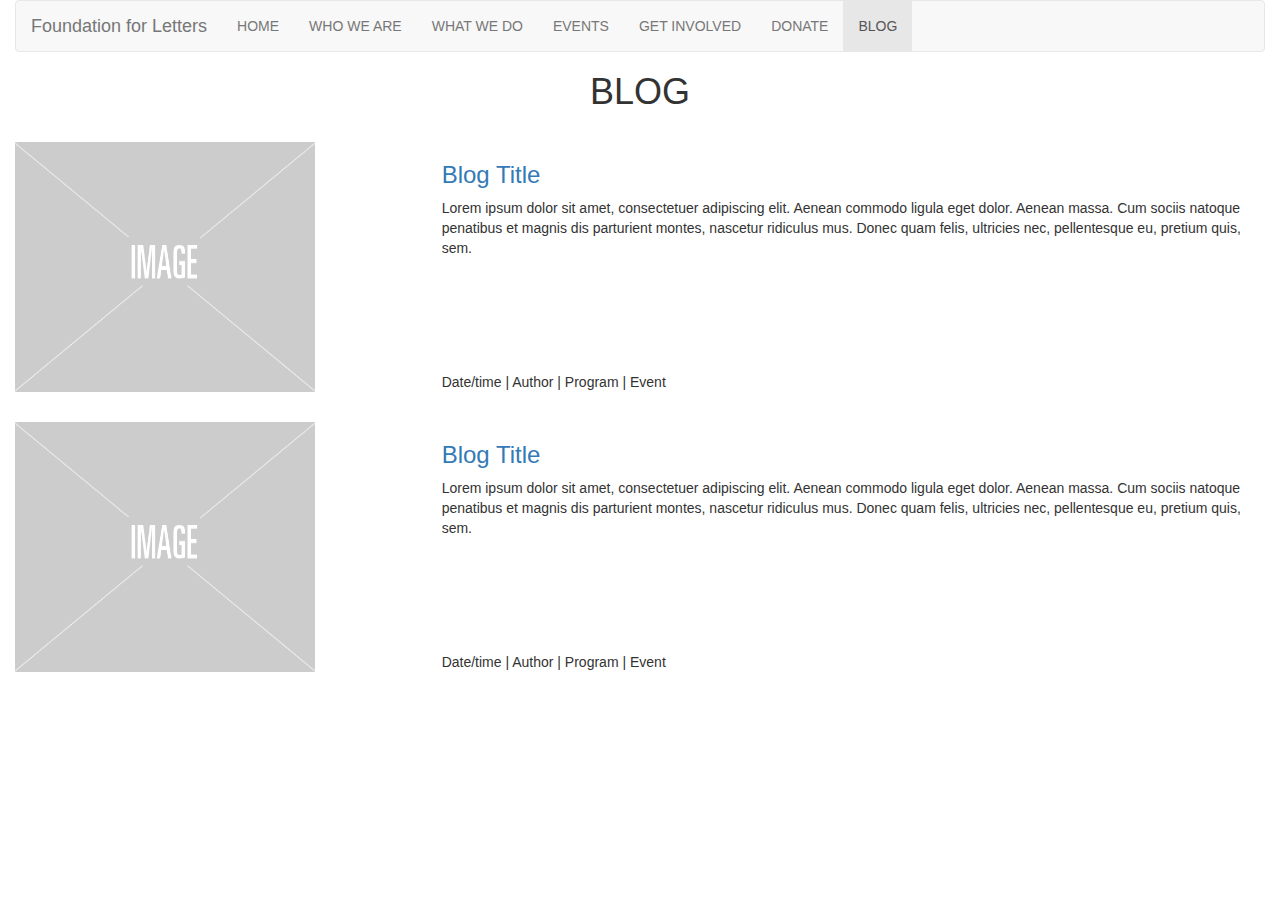
<file: pages/blog/blog-index.html>
<!DOCTYPE html>
<html>
<head>
  <title>BLOG | Foundation for Letters</title>
  <meta charset="utf-8">
  <meta name="viewport" content="width=device-width, initial-scale=1">
  <link rel="stylesheet" href="https://maxcdn.bootstrapcdn.com/bootstrap/3.3.7/css/bootstrap.min.css">
  <script src="https://ajax.googleapis.com/ajax/libs/jquery/3.2.1/jquery.min.js"></script>
  <script src="https://maxcdn.bootstrapcdn.com/bootstrap/3.3.7/js/bootstrap.min.js"></script>
</head>
<body>
  <div class="container-fluid">

    <nav class="navbar navbar-default">
      <div class="container-fluid">
        <div class="navbar-header">
          <a class="navbar-brand" href="../../index.html">Foundation for Letters</a>
        </div>
        <ul class="nav navbar-nav">
          <li><a href="../../index.html">HOME</a></li>
          <li><a href="../who-we-are.html">WHO WE ARE</a></li>
          <li><a href="../what-we-do.html">WHAT WE DO</a></li>
          <li><a href="../events/events-index.html">EVENTS</a></li>
          <li><a href="../get-involved.html">GET INVOLVED</a></li>
          <li><a href="../donate.html">DONATE</a></li>
          <li class="active"><a href="../blog/blog-index.html">BLOG</a></li>
        </ul>
      </div>
    </nav>

    <!--
      Hey ffl-site team,
        - Enter your HTML below this comment.
        - Only use CSS framework Bootstrap for styling.
        - Here's a decent tutorial on Bootstrap: https://www.w3schools.com/bootstrap/.
        - This means you should not create your own style.css file.
        - The reasoning behind this is we have so many developers working on this, that stylesheets would quickly begin to conflict.
      - Jack
    -->
    <h1 class="text-center">BLOG</h1>
    <div class="row" style="margin-top: 30px">
      <div class="col-sm-4">
        <a href="blog-post.html"><img src="../../images/img-placeholder.png" alt="blog img" width="300px" height="250px"></a>
      </div>
      <div class="col-sm-8" style="height: 250px">
        <a href="blog-post.html"><h3>Blog Title</h3></a>
        <p>Lorem ipsum dolor sit amet, consectetuer adipiscing elit. Aenean commodo ligula eget dolor. Aenean massa. Cum sociis natoque penatibus et magnis dis parturient montes, nascetur ridiculus mus. Donec quam felis, ultricies nec, pellentesque eu, pretium quis, sem.</p>
        <div style="bottom: 0; position: absolute">Date/time | Author | Program | Event</div>
      </div>
    </div>

    <div class="row" style="margin-top: 30px">
      <div class="col-sm-4">
        <a href="blog-post.html"><img src="../../images/img-placeholder.png" alt="blog img" width="300px" height="250px"></a>
      </div>
      <div class="col-sm-8" style="height: 250px">
        <a href="blog-post.html"><h3>Blog Title</h3></a>
        <p>Lorem ipsum dolor sit amet, consectetuer adipiscing elit. Aenean commodo ligula eget dolor. Aenean massa. Cum sociis natoque penatibus et magnis dis parturient montes, nascetur ridiculus mus. Donec quam felis, ultricies nec, pellentesque eu, pretium quis, sem.</p>
        <div style="bottom: 0; position: absolute">Date/time | Author | Program | Event</div>
      </div>
    </div>

  </div>
</body>
</html>
</file>
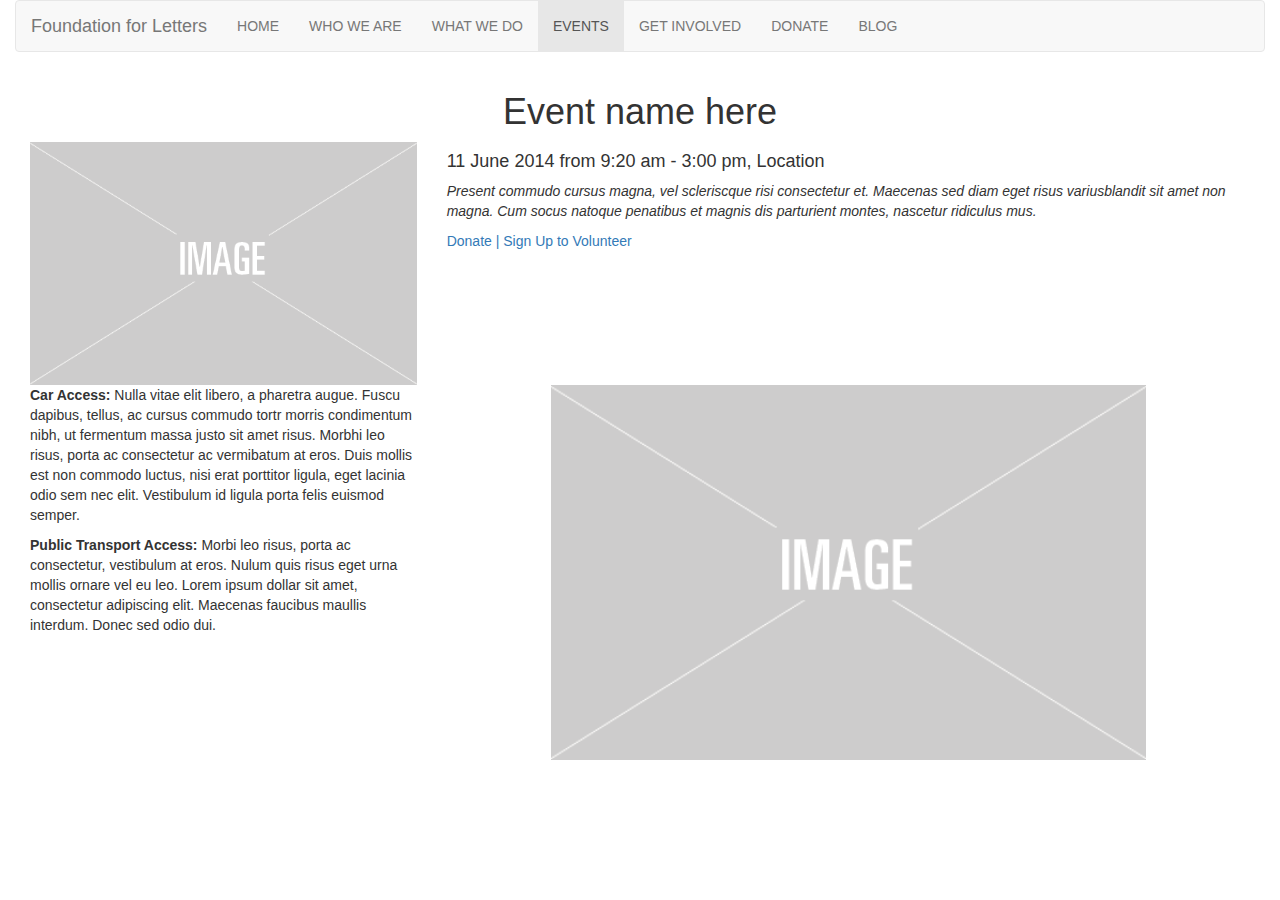
<file: pages/events/event.html>
<!DOCTYPE html>
<html>
<head>
  <title>EVENT | Foundation for Letters</title>
  <meta charset="utf-8">
  <meta name="viewport" content="width=device-width, initial-scale=1">
  <link rel="stylesheet" href="https://maxcdn.bootstrapcdn.com/bootstrap/3.3.7/css/bootstrap.min.css">
  <script src="https://ajax.googleapis.com/ajax/libs/jquery/3.2.1/jquery.min.js"></script>
  <script src="https://maxcdn.bootstrapcdn.com/bootstrap/3.3.7/js/bootstrap.min.js"></script>
</head>
<body>
  <div class="container-fluid">

    <nav class="navbar navbar-default">
      <div class="container-fluid">
        <div class="navbar-header">
          <a class="navbar-brand" href="../../index.html">Foundation for Letters</a>
        </div>
        <ul class="nav navbar-nav">
          <li><a href="../../index.html">HOME</a></li>
          <li><a href="../who-we-are.html">WHO WE ARE</a></li>
          <li><a href="../what-we-do.html">WHAT WE DO</a></li>
          <li class="active"><a href="events-index.html">EVENTS</a></li>
          <li><a href="../get-involved.html">GET INVOLVED</a></li>
          <li><a href="../donate.html">DONATE</a></li>
          <li><a href="../blog/blog-index.html">BLOG</a></li>
        </ul>
      </div>
    </nav>

    <!--
      Hey ffl-site team,
        - Enter your HTML below this comment.
        - Only use CSS framework Bootstrap for styling.
        - Here's a decent tutorial on Bootstrap: https://www.w3schools.com/bootstrap/.
        - This means you should not create your own style.css file.
        - The reasoning behind this is we have so many developers working on this, that stylesheets would quickly begin to conflict.
      - Jack
    -->
    <div class="container-fluid text-center">  
      <h1>Event name here</h1>
      <div class="row">
        <div class="col-md-4">
          <img style="width: 100%;" src="../../images/img-placeholder.png">
        </div>
        <div class="col-md-8 text-left"> 
          <h4>11 June 2014 from 9:20 am - 3:00 pm, Location</h4>
          <p>
            <i>Present commudo cursus magna, vel scleriscque risi consectetur et. Maecenas sed diam eget risus variusblandit sit amet non magna. Cum socus natoque penatibus et magnis dis parturient montes, nascetur ridiculus mus.</i>
          </p>
          <a href="#">Donate<a> | <a href="#">Sign Up to Volunteer</h3></a>
        </div>
      </div>
    <div class="row">
      <div class="col-md-4 text-left">
        <p>
          <b>Car Access:</b>
          Nulla vitae elit libero, a pharetra augue. Fuscu dapibus, tellus, ac cursus commudo tortr morris condimentum nibh, ut fermentum massa justo sit amet risus. Morbhi leo risus, porta ac consectetur ac vermibatum at eros. Duis mollis est non commodo luctus, nisi erat porttitor ligula, eget lacinia odio sem nec elit. Vestibulum id ligula porta felis euismod semper.
        </p>
        <p>
          <b>Public Transport Access:</b>
          Morbi leo risus, porta ac consectetur, vestibulum at eros. Nulum quis risus eget urna mollis ornare vel eu leo. Lorem ipsum dollar sit amet, consectetur adipiscing elit. Maecenas faucibus maullis interdum. Donec sed odio dui.
        </p>
      </div>
      <div class="col-md-offset-1 col-md-6">
        <img style="width: 100%;" src="../../images/img-placeholder.png">
      </div>
    </div>
</body>
</html>
</file>
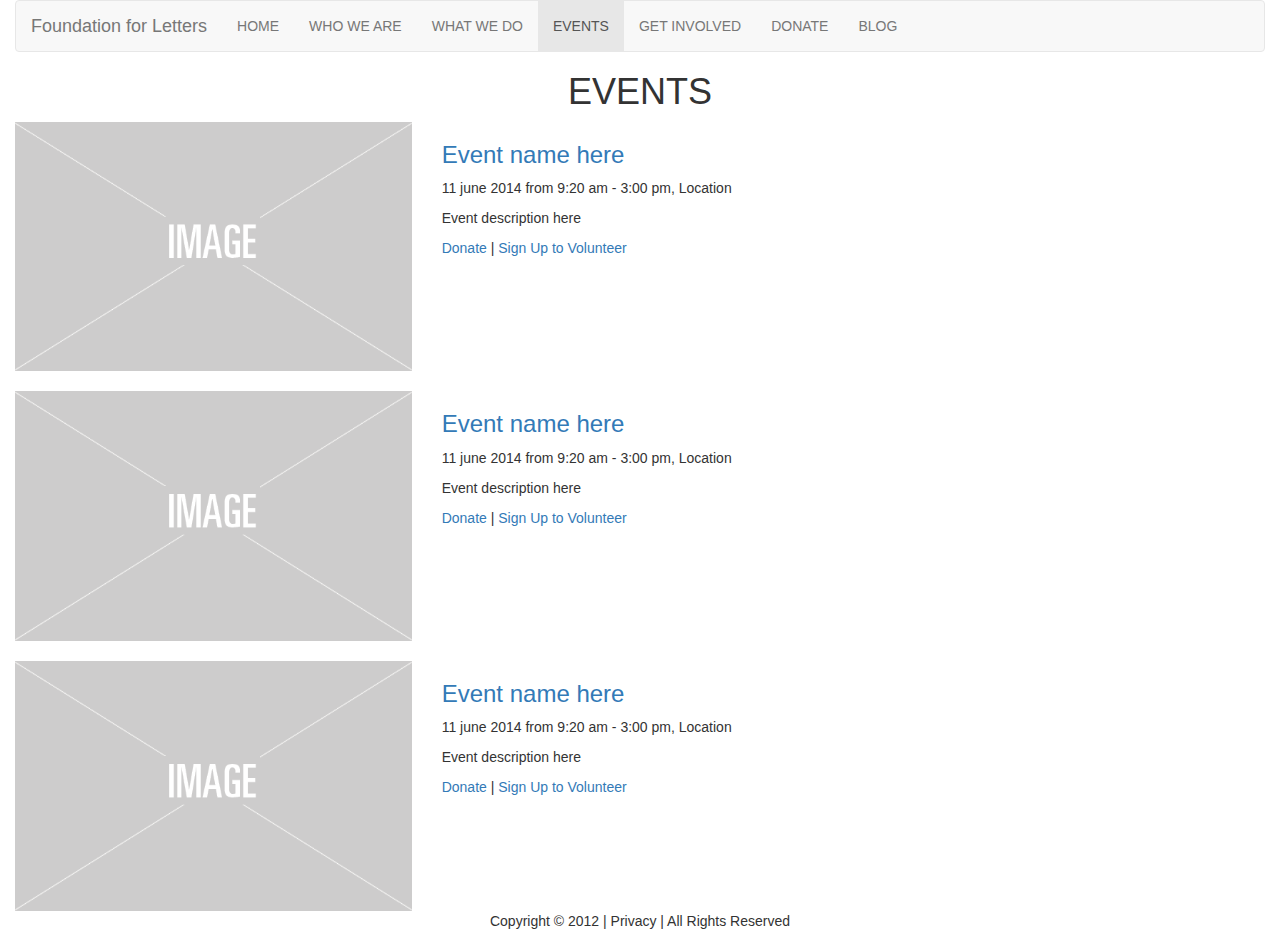
<file: pages/events/events-index.html>
﻿<!DOCTYPE html>
<html>
<head>
  <title>EVENTS | Foundation for Letters</title>
  <meta charset="utf-8">
  <meta name="viewport" content="width=device-width, initial-scale=1">
  <link rel="stylesheet" href="https://maxcdn.bootstrapcdn.com/bootstrap/3.3.7/css/bootstrap.min.css">
  <script src="https://ajax.googleapis.com/ajax/libs/jquery/3.2.1/jquery.min.js"></script>
  <script src="https://maxcdn.bootstrapcdn.com/bootstrap/3.3.7/js/bootstrap.min.js"></script>
</head>
<body>
  <div class="container-fluid">

    <nav class="navbar navbar-default">
      <div class="container-fluid">
        <div class="navbar-header">
          <a class="navbar-brand" href="../../index.html">Foundation for Letters</a>
        </div>
        <ul class="nav navbar-nav">
          <li><a href="../../index.html">HOME</a></li>
          <li><a href="../who-we-are.html">WHO WE ARE</a></li>
          <li><a href="../what-we-do.html">WHAT WE DO</a></li>
          <li class="active"><a href="events-index.html">EVENTS</a></li>
          <li><a href="../get-involved.html">GET INVOLVED</a></li>
          <li><a href="../donate.html">DONATE</a></li>
          <li><a href="../blog/blog-index.html">BLOG</a></li>
        </ul>
      </div>
    </nav>

        <h1 class="text-center">EVENTS
        </h1>
        <div class="events-index__event1 row">
            <img class="col-md-4" src="../../images/img-placeholder.png" />
            <div class="col-md-8">
                <h3><a href="event.html">Event name here</a></h3>
                <p>11 june 2014 from 9:20 am - 3:00 pm, Location</p>
                <p>Event description here</p>
                <p><a href="../donate.html">Donate</a> | <a href="../get-involved.html">Sign Up to Volunteer</a></p>
            </div>
        </div>
        </br>
        <div class="events-index__event2 row">
           <img class="col-md-4" src="../../images/img-placeholder.png" />
            <div class="col-md-8">
                <h3><a href="event.html">Event name here</a></h3>
                <p>11 june 2014 from 9:20 am - 3:00 pm, Location</p>
                <p>Event description here</p>
                <p><a href="../donate.html">Donate</a> | <a href="../get-involved.html">Sign Up to Volunteer</a></p>
            </div>
        </div>
        </br>
        <div class="events-index__event3 row">
            <img class="col-md-4" src="../../images/img-placeholder.png" />
            <div class="col-md-8">
                <h3><a href="event.html">Event name here</a></h3>
                <p>11 june 2014 from 9:20 am - 3:00 pm, Location</p>
                <p>Event description here</p>
                <p><a href="../donate.html">Donate</a> | <a href="../get-involved.html">Sign Up to Volunteer</a></p>
            </div>
        </div>
    </div>
    <footer class="container-fluid text-center">
        <p>Copyright &copy; 2012 | Privacy | All Rights Reserved </p>
    </footer>
</body>
</html>
</file>
<file: styles/blog-index.css>
/* Please use the following format for naming classes and ids
 * so that there are no conflicts with other style sheets:
 * .yourpagename__class-name
 * #yourpagename__id-name
 * Example: .index__main-section, .index__second-section, .blog-post__second-section
 * Example: #index__form, #index__top, #blog-post__top */
 
.blog-index__row {
  margin-top: 30px;
}

.blog-index__col {
  height: 250px;
}

.blog-index__info {
  bottom: 0;
  position: absolute;
}
</file>
<file: styles/get-involved.css>
/* Please use the following format for naming classes and ids
 * so that there are no conflicts with other style sheets:
 * .yourpagename__class-name
 * #yourpagename__id-name
 * Example: .index__main-section, .index__second-section, .blog-post__second-section
 * Example: #index__form, #index__top, #blog-post__top */

.card {
  margin-top: 40px;
  margin-bottom: 40px;
}

.card:first-child {
  padding-right: 30px;
}

.card:last-child {
  padding-left: 30px;
}

.card-inner {
  border: 1px solid #000;
  padding: 0px;
}
 
.get-involved__card-image {
  width: 100%;
  height: 300px
}

.get-involved__positions {
  margin-right: -10px;
}

.get-involved__tab-container, .get-involved__tab-content-container {
  float: left;
  margin-bottom: 40px;
}

.get-involved__tab-content-container {
  border: 1px solid #000;
  border-right: 0px;
  height: 397px;
}

.get-involved__tab-container {
  padding-left: 0px;
}

.tabgroup {
  padding-left: 0px;
}

.tablink {
  background-color: #fff;
  border-radius: 0px;
  border: 1px solid #000;
  height: 100px;
}

.btn-group-vertical > .btn:first-child:not(:last-child), .btn-group-vertical > .btn:last-child:not(:first-child) {
  border-radius: 0px;
}
</file>
<file: styles/programs.css>
/* Please use the following format for naming classes and ids
 * so that there are no conflicts with other style sheets:
 * .yourpagename__class-name
 * #yourpagename__id-name
 * Example: .index__main-section, .index__second-section, .blog-post__second-section
 * Example: #index__form, #index__top, #blog-post__top */

 .panel-group {
  margin-top: 20px;
 }

 .panel-heading .accordion-toggle:after {
    /* symbol for "opening" panels */
    font-family: 'Glyphicons Halflings';  /* essential for enabling glyphicon */
    content: "\e114";    /* adjust as needed, taken from bootstrap.css */
    float: right;        /* adjust as needed */
    color: grey;         /* adjust as needed */
}

.panel-heading .accordion-toggle.collapsed:after {
    /* symbol for "collapsed" panels */
    content: "\e080";    /* adjust as needed, taken from bootstrap.css */
}

.programs__event-image, .programs__event-map {
  width: 100%;
  height: 400px;
  margin: 40px 0px;
}
</file>
